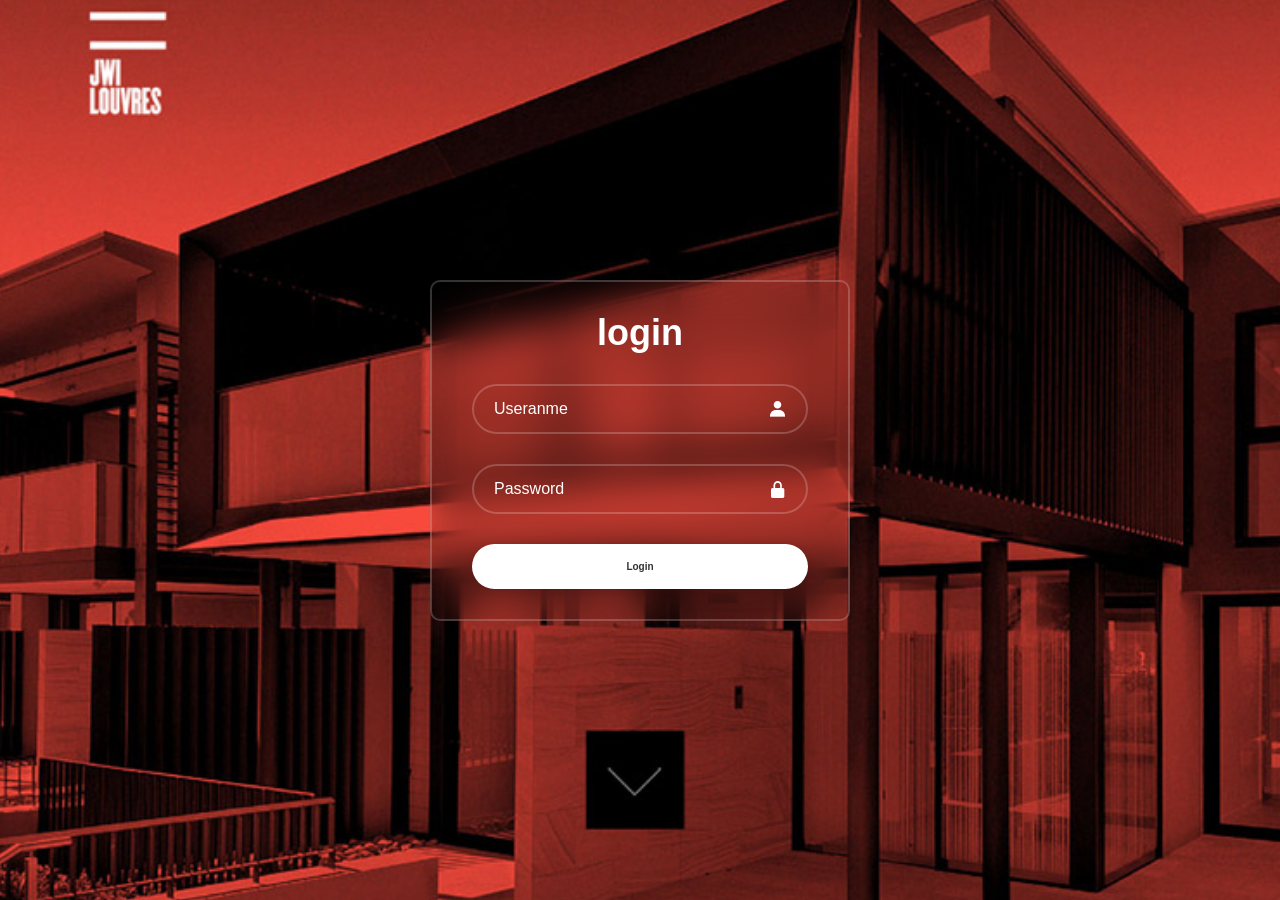
<file: index.html>
<!DOCTYPE html>
<html>
<head>
   <meta charset="UTF-8">
    <meta http-equiv="X-UA-Compatible" content="IE=edge">
    <meta name="viewport" content"width=device-width,instal-scale=1.0">
    <title>login From HTML </title>
   <link rel="stylesheet" href="style.css">
    <link href='https://unpkg.com/boxicons@2.1.4/css/boxicons.min.css' rel='stylesheet'>
</head>
<body>
    <div class="wrapper">
        <form action="">
            <h1>login</h1>
            <div class = "input-box">
                <input type="text" placeholder="Useranme" required>
                <i class='bx bxs-user'></i>
    </div>
            <div class = "input-box">
                <input type="password" placeholder="Password" required>
                <i class='bx bxs-lock-alt' ></i>
            </div>
            
            
           <button type="submit" class="btn">Login</button>

            
        </form>
            </div>

   
        
</body>
</html>
</file>
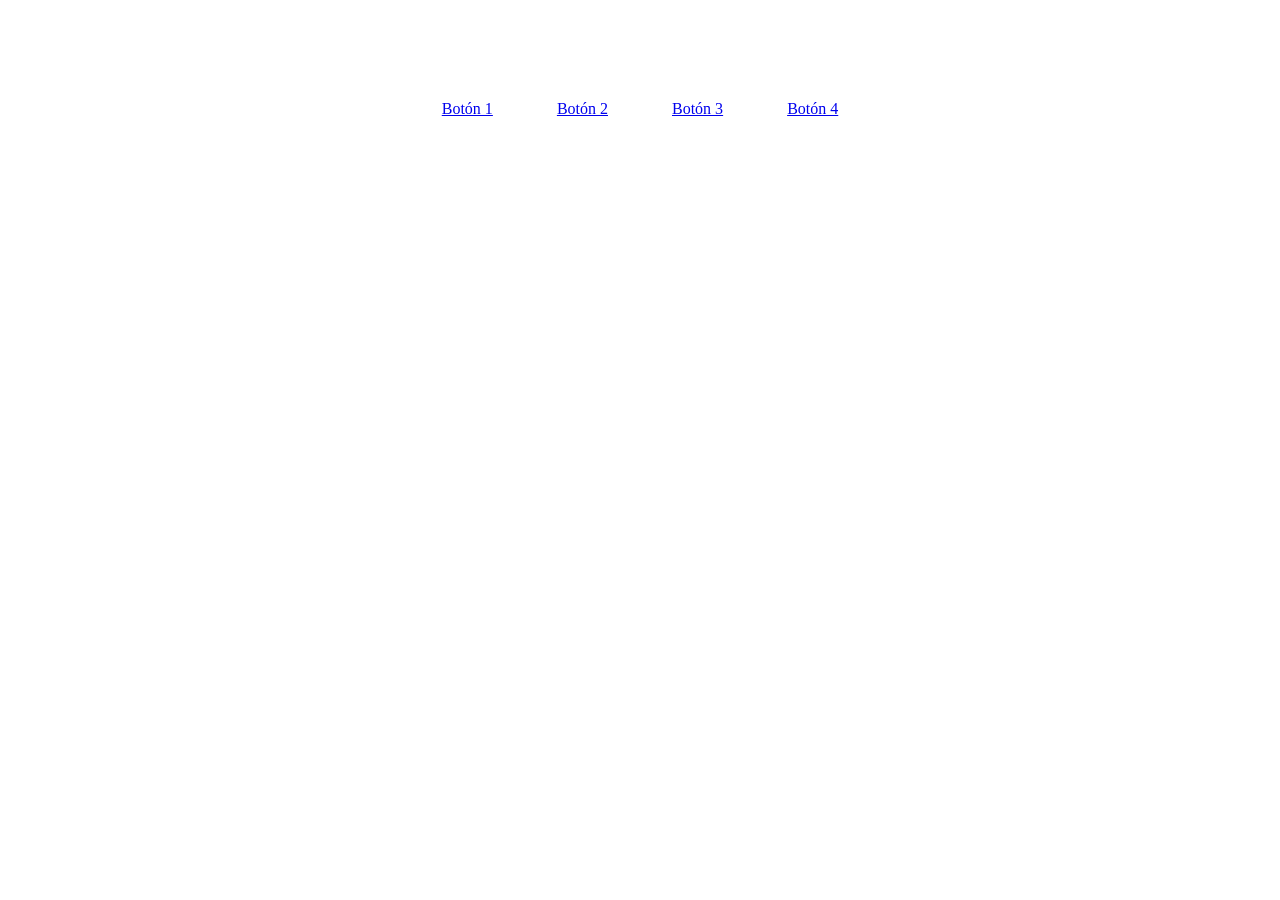
<file: Inicio.html>
<!DOCTYPE html>
<html>
<head>
    <title>Botones Redireccionadores</title>
    <style>
        .container {
            text-align: center;
            margin-top: 100px;
        }
        .button {
            padding: 10px 20px;
            font-size: 16px;
            margin: 10px;
        }
    </style>
</head>
<body>
    <div class="container">
        <a href="pagina1.html" class="button">Botón 1</a>
        <a href="pagina2.html" class="button">Botón 2</a>
        <a href="pagina3.html" class="button">Botón 3</a>
        <a href="pagina4.html" class="button">Botón 4</a>
    </div>
</body>
</html>
</file>
<file: style.css>
@import url("https://font.google.googlrpis.com/css2?family=Poppins:wght@300;400;500;600;700;800;900&display=swap");
*{
  margin:0;
  padding:0;
  box-sizing: border-box;
  font-family:"Poppins",sans-serif;
  
}

body {
  display: flex;
  justify-content: center;
  align-items: center; /* Corregir "aling-items" a "align-items" */
  min-height: 100vh;
  background: url(Forta2.jpg) no-repeat;
  background-position: center;
  background-size: cover;
}

.wrapper {
width: 420px;
  background: transparent;
  border: 2px solid rgba(255,255,255, .2);
  backdrop-filter:blur(20px);
  box-shadow:0 0 10px rgba (0,0,0, .2);
  color: #fff;
  border-radius: 10px;
  padding: 30px 40px;
  
  }
.wrapper h1 {
font-size: 36px;
  text-align: center;
}
.wrapper .input-box {
  position: relative;
  width:100%;
  height: 50px;
  margin: 30px 0;
 
}  

.input-box input{
  width: 100%;
  height: 100%;
  background: transparent;
  border: none;
  outline: none;
  border: 2px solid rgba(255,255,255, .2);
  border-radius: 40px;
  font-size: 16px;
  color:#fff;
  padding: 20px 45px 20px 20px;
} 

.input-box input::placeholder{
 color: #fff;
}
.input-box i{
  position: absolute;
  right: 20px;
  top: 50%;
  transform: translateY(-50%);
  font-size:20px;
  }
.wrapper .remember-forgot{
  display:flex;
  justify-size: 14.5px;
  margin: -15px 0 15px;
}

.remember-forgot label input{
 accent-color: #fff;
 margin-right: 3px;
}
.remember-forgot a{
  color: #fff;
  text-decoration: none;
}
  .remember-forgot a:hover{
  text-decoration: underline;
}
.wrapper .btn{
  width:100%;
  height: 45px;
  background: #fff;
  border: none;
  outline: none;
  border-radius:40px;
  box-shadow: 0 0 10px rgba(0,0,0, .1);
  cursor: pointer;
  font-size: 10px;
  color: #333;
  font-weight:600;
 } 
.wrapper .register-link{
  font-size: 14.5px;
  text-align: center;
  margin: 20px 0 15px;
  }

.register-link p a{
  color:#fff;
  text-decoration: none;
  font-weight: 600;
  
} 
.register-link p a:hover{
  text-decoration: underline;
}
</file>
